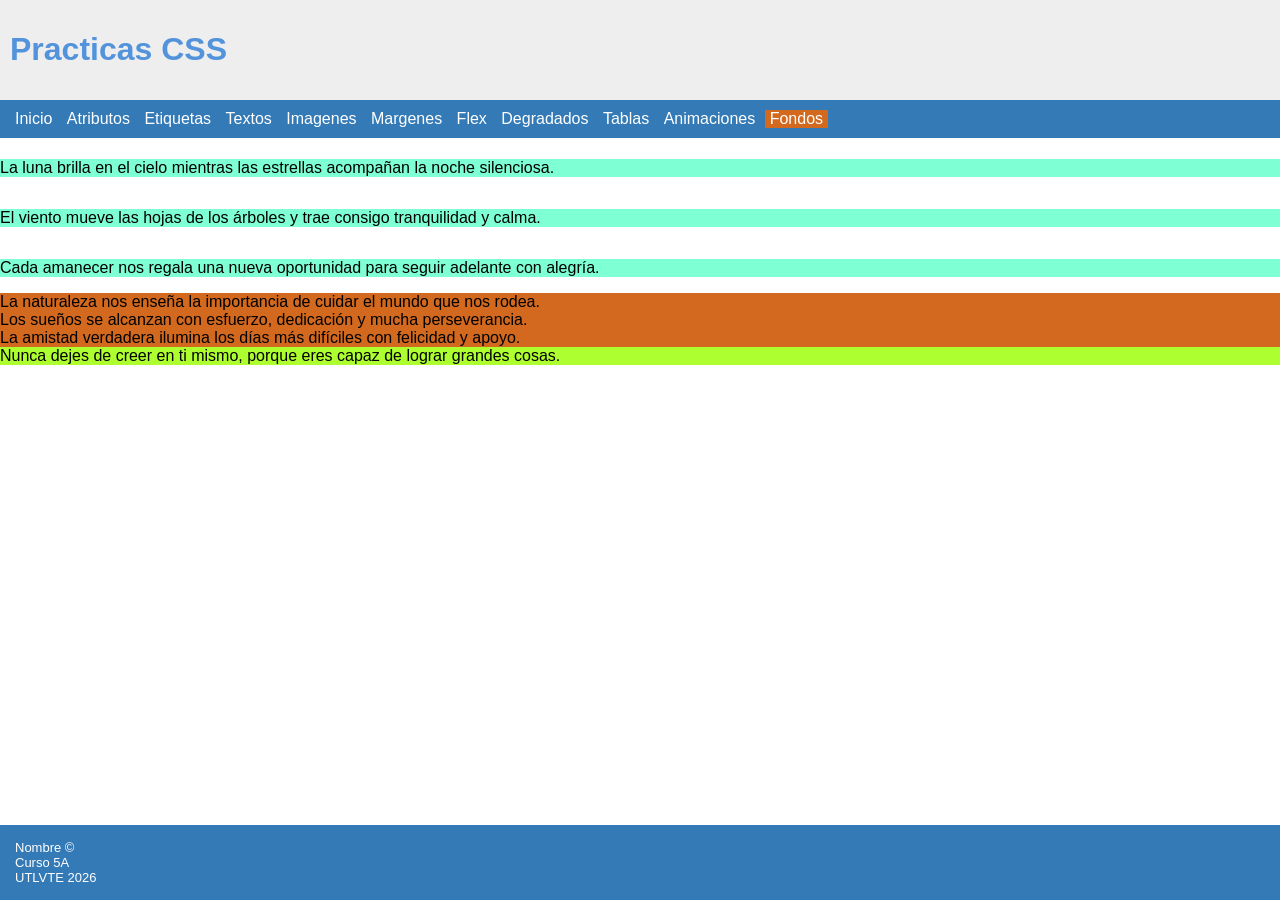
<file: Etiqueta.html>
<!DOCTYPE html>
<html lang="en">
<head>
    <meta charset="UTF-8">
    <meta name="viewport" content="width=device-width, initial-scale=1.0">
    <title>Etiqueta</title>

    <link rel="stylesheet" href="estilos.css">

    <style>
        p{
            background-color: aquamarine;
        }

        div{
            background-color: chocolate;
        }

        #diferente{
            background-color: greenyellow;
        }
    </style>
</head>

<body>

    <div id="cabecera">
        <h1>Practicas CSS</h1>
    </div>

    <div id="menu">
        <a href="Index.html" class="item_menu">Inicio</a>
        <a href="Atributos.html" class="item_menu">Atributos</a>
        <a href="Etiqueta.html" class="item_menu">Etiquetas</a>
        <a href="Textos.htm" class="item_menu">Textos</a>
        <a href="Imagenes.html" class="item_menu">Imagenes</a>
        <a href="Margenes.html" class="item_menu">Margenes</a>
        <a href="Flex.html" class="item_menu">Flex</a>
        <a href="Decradado.html" class="item_menu">Degradados</a>
        <a href="Tabla.html" class="item_menu">Tablas</a>
        <a href="Animaciones.html" class="item_menu">Animaciones</a>
        <div class="dropdown">
            <a class="item_menu dropbtn">Fondos</a>

            <div class="dropdown-content">
                <a href="FondoColor.html">Fondo Color</a>
                <a href="Fondo_Imagen.html">Fondo Imagen</a>
                <a href="Fondo_Fijo.html">Fondo Fijo</a>
            </div>
        </div>
    </div>
    <p>
        La luna brilla en el cielo mientras las estrellas acompañan la noche silenciosa.
    </p>
    <p>
        El viento mueve las hojas de los árboles y trae consigo tranquilidad y calma.
    </p>
    <p>
        Cada amanecer nos regala una nueva oportunidad para seguir adelante con alegría.
    </p>
    <div>
        La naturaleza nos enseña la importancia de cuidar el mundo que nos rodea.
    </div>
    <div>
        Los sueños se alcanzan con esfuerzo, dedicación y mucha perseverancia.
    </div>
    <div>
        La amistad verdadera ilumina los días más difíciles con felicidad y apoyo.
    </div>
    <div id="diferente">
        Nunca dejes de creer en ti mismo, porque eres capaz de lograr grandes cosas.
    </div>
    <div id="footer">
        Nombre © <br>
        Curso 5A <br>
        UTLVTE 2026
    </div>
</body>
</html>
</file>
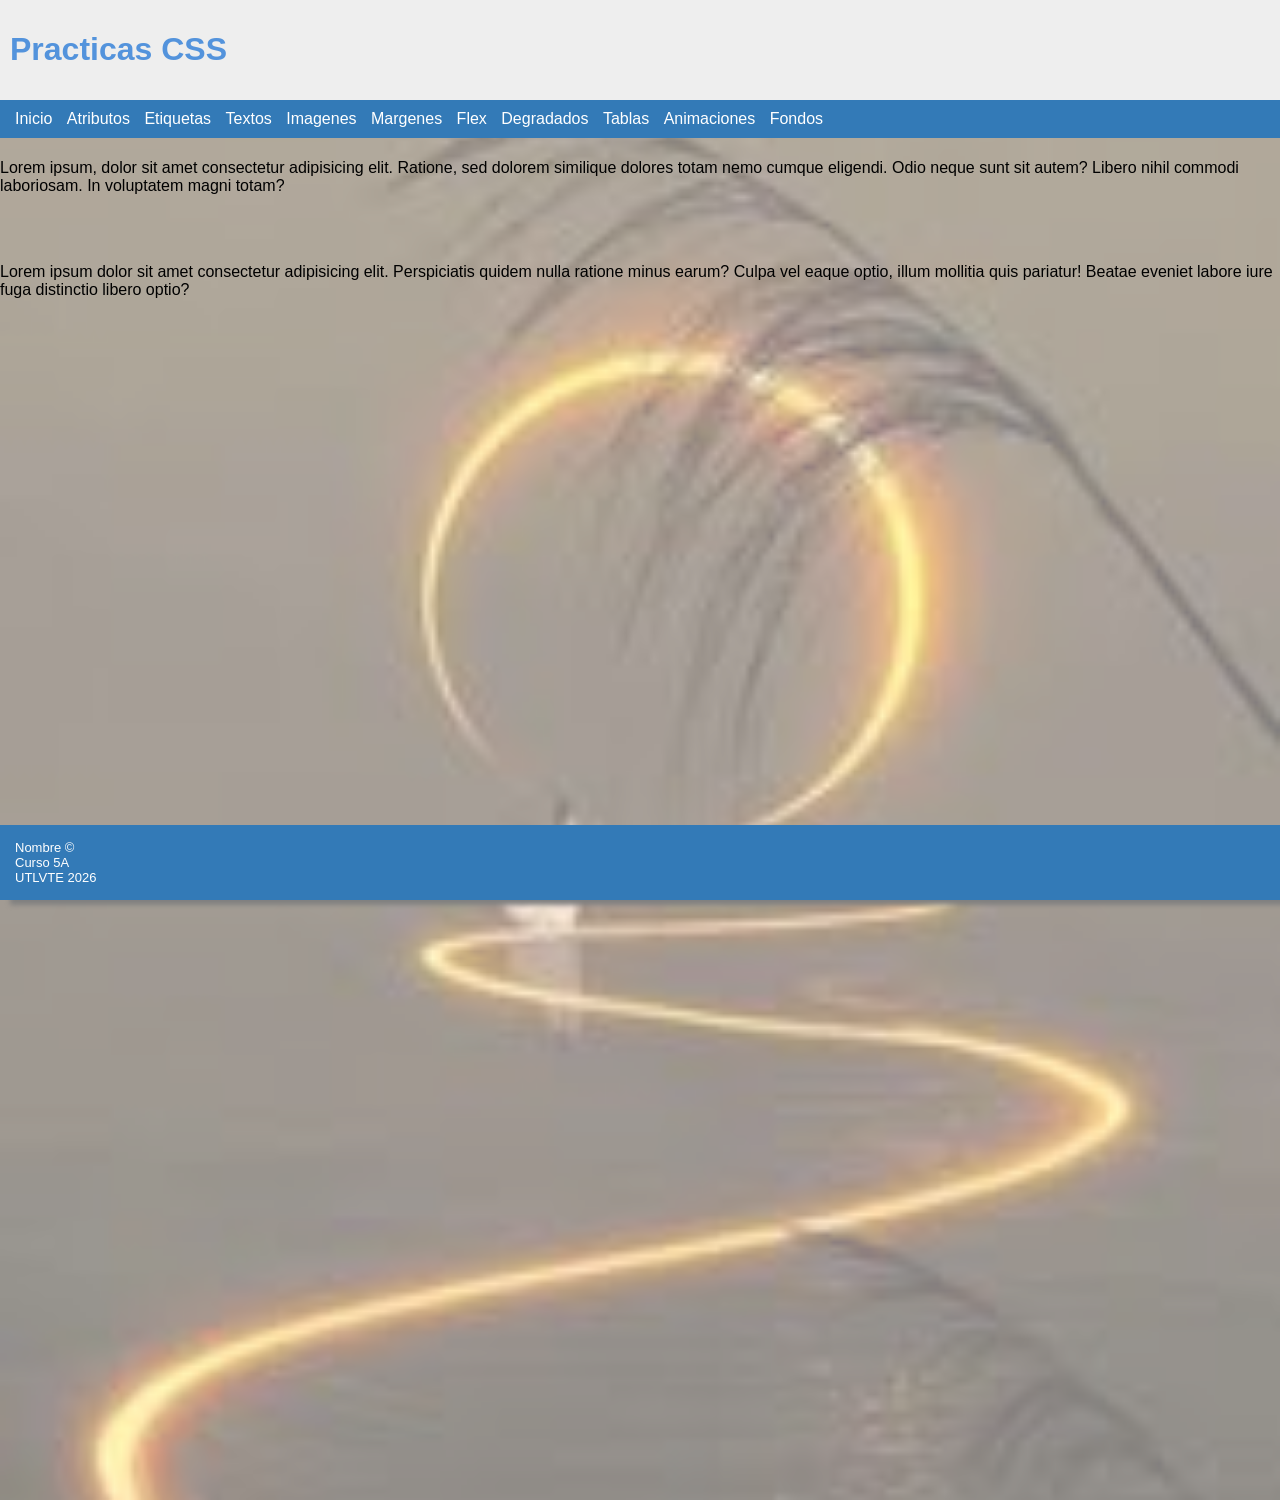
<file: Fondo_Fijo.html>
<!DOCTYPE html>
<html lang="en">
<head>
    <meta charset="UTF-8">
    <meta name="viewport" content="width=device-width, initial-scale=1.0">
    <title>Fondo Fijo</title>
    <link rel="stylesheet" href="estilos.css">
</head>
<body>
    <div id="cabecera">
        <h1>Practicas CSS</h1>
    </div>
    <div id="menu">
        <a href="Index.html" class="item_menu">Inicio</a>
        <a href="Atributos.html" class="item_menu">Atributos</a>
        <a href="Etiqueta.html" class="item_menu">Etiquetas</a>
        <a href="Textos.htm" class="item_menu">Textos</a>
        <a href="Imagenes.html" class="item_menu">Imagenes</a>
        <a href="Margenes.html" class="item_menu">Margenes</a>
        <a href="Flex.html" class="item_menu">Flex</a>
        <a href="Decradado.html" class="item_menu">Degradados</a>
        <a href="Tabla.html" class="item_menu">Tablas</a>
        <a href="Animaciones.html" class="item_menu">Animaciones</a>
        <div class="dropdown">
            <a class="item_menu dropbtn">Fondos</a>
            <div class="dropdown-content">
                <a href="FondoColor.html">Fondo Color</a>
                <a href="Fondo_Imagen.html">Fondo Imagen</a>
                <a href="Fondo_Fijo.html">Fondo Fijo</a>
            </div>
        </div>
    </div>
    <div id="Fondo_Fijo"></div>
    <p>
        Lorem ipsum, dolor sit amet consectetur adipisicing elit. Ratione, sed dolorem similique dolores totam nemo cumque eligendi. Odio neque sunt sit autem? Libero nihil commodi laboriosam. In voluptatem magni totam?
    </p>
    <br><br>
    <p>
        Lorem ipsum dolor sit amet consectetur adipisicing elit. Perspiciatis quidem nulla ratione minus earum? Culpa vel eaque optio, illum mollitia quis pariatur! Beatae eveniet labore iure fuga distinctio libero optio?
    </p>
    <br><br>
    <div id="footer">
        Nombre © <br>
        Curso 5A <br>
        UTLVTE 2026
    </div>
</body>
</html>
</file>
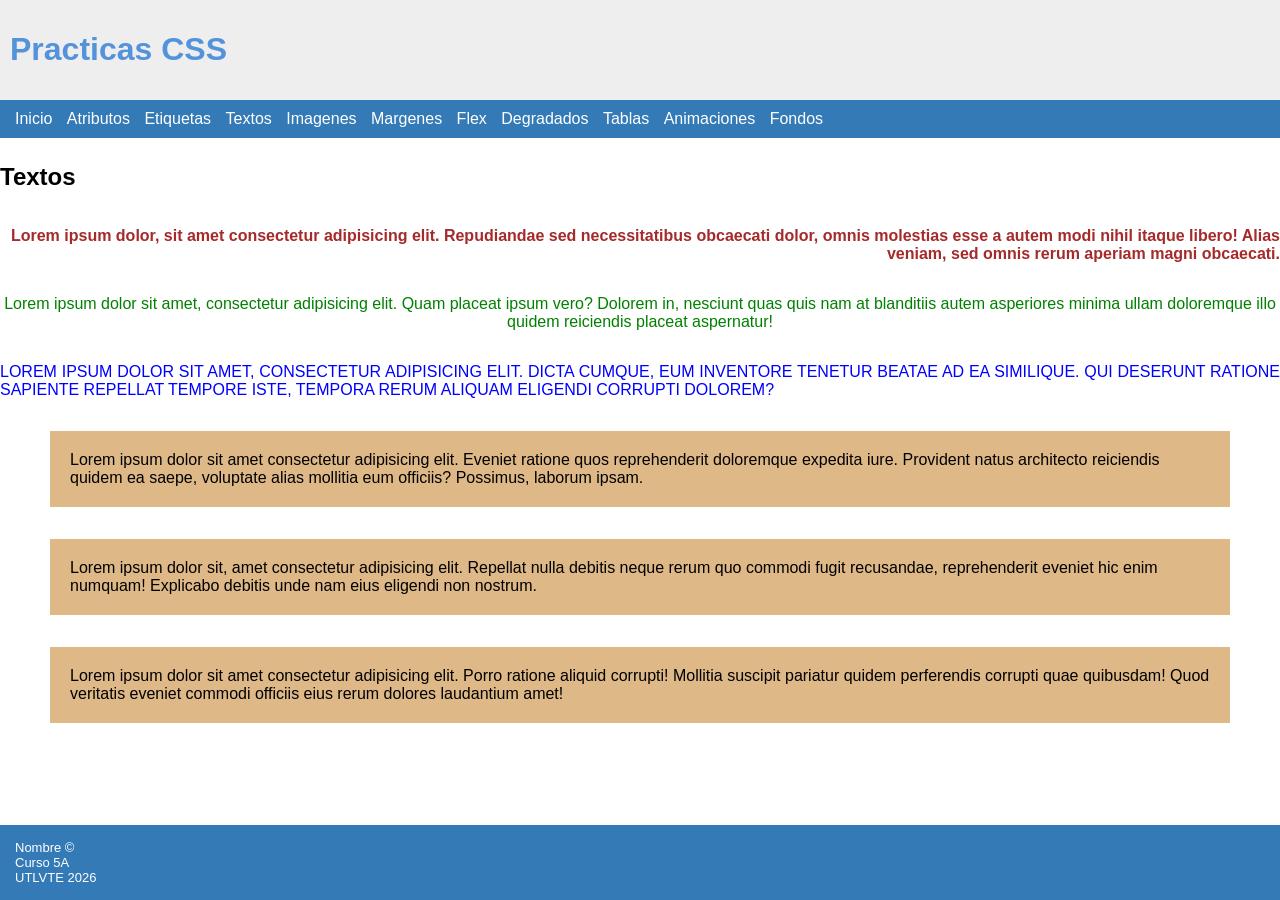
<file: Textos.htm>
<!DOCTYPE html>
<html lang="en">
<head>
    <meta charset="UTF-8">
    <meta name="viewport" content="width=device-width, initial-scale=1.0">
    <title>Textos</title>
    <link rel="stylesheet" href="estilos.css">
</head>
<body>
    <div id="cabecera">
        <h1>Practicas CSS</h1>
    </div>
    <div id="menu">
        <a href="Index.html" class="item_menu">Inicio</a>
        <a href="Atributos.html" class="item_menu">Atributos</a>
        <a href="Etiqueta.html" class="item_menu">Etiquetas</a>
        <a href="Textos.htm" class="item_menu">Textos</a>
        <a href="Imagenes.html" class="item_menu">Imagenes</a>
        <a href="Margenes.html" class="item_menu">Margenes</a>
        <a href="Flex.html" class="item_menu">Flex</a>
        <a href="Decradado.html" class="item_menu">Degradados</a>
        <a href="Tabla.html" class="item_menu">Tablas</a>
        <a href="Animaciones.html" class="item_menu">Animaciones</a>
        <div class="dropdown">
            <a class="item_menu dropbtn">Fondos</a>
            <div class="dropdown-content">
                <a href="FondoColor.html">Fondo Color</a>
                <a href="Fondo_Imagen.html">Fondo Imagen</a>
                <a href="Fondo_Fijo.html">Fondo Fijo</a>
            </div>
        </div>
    </div>
    <h2>Textos</h2>
    <p id="parrafo1">Lorem ipsum dolor, sit amet consectetur adipisicing elit. Repudiandae sed necessitatibus obcaecati dolor, omnis molestias esse a autem modi nihil itaque libero! Alias veniam, sed omnis rerum aperiam magni obcaecati.</p>
    <p id="parrafo2">Lorem ipsum dolor sit amet, consectetur adipisicing elit. Quam placeat ipsum vero? Dolorem in, nesciunt quas quis nam at blanditiis autem asperiores minima ullam doloremque illo quidem reiciendis placeat aspernatur!</p>
    <p id="parrafo3">Lorem ipsum dolor sit amet, consectetur adipisicing elit. Dicta cumque, eum inventore tenetur beatae ad ea similique. Qui deserunt ratione sapiente repellat tempore iste, tempora rerum aliquam eligendi corrupti dolorem?</p>

    <p class="ClaseParrafos">Lorem ipsum dolor sit amet consectetur adipisicing elit. Eveniet ratione quos reprehenderit doloremque expedita iure. Provident natus architecto reiciendis quidem ea saepe, voluptate alias mollitia eum officiis? Possimus, laborum ipsam.</p>
    <p class="ClaseParrafos">Lorem ipsum dolor sit, amet consectetur adipisicing elit. Repellat nulla debitis neque rerum quo commodi fugit recusandae, reprehenderit eveniet hic enim numquam! Explicabo debitis unde nam eius eligendi non nostrum.</p>
    <p class="ClaseParrafos">Lorem ipsum dolor sit amet consectetur adipisicing elit. Porro ratione aliquid corrupti! Mollitia suscipit pariatur quidem perferendis corrupti quae quibusdam! Quod veritatis eveniet commodi officiis eius rerum dolores laudantium amet!</p>
    <div id="footer">
        Nombre © <br>
        Curso 5A <br>
        UTLVTE 2026
    </div>
</body>
</html>
</file>
<file: estilos.css>
#parrafo1{
    color: brown;
    font-weight: bold;
    text-align: right;
}
#parrafo2{
    color: green;
    font-weight: light;
    text-align: center;
}
#parrafo3{
    color: blue;
    text-transform: uppercase; /*Mayuscula*/
    text-align: justify;
}
.ClaseParrafos{
    background-color: burlywood;
    margin-left: 50px ;
    margin-right: 50px;
    padding: 20px;
}
#div1{
    background-color: burlywood;
    margin: 20px;
}

#div2{
    background-color: burlywood;
    margin-left: 20px;
}

#div3{
    background-color: burlywood;
    margin-right: 20px;
}
#div4{
    background-color: burlywood;
    margin: 40px;
    padding: 20px;
}

#div5{
    background-color: burlywood;
    margin: 20px;
    padding-left: 20px;
    padding-right: 20px;
    padding-top: 40px;
    padding-bottom: 40px;

}
#img1{
    border: 5px solid red; /*tamaño tipo de color*/
    width: 30%;
}
#img2{
    width: 10%;
    border-radius: 5% ; 
    border: 2px solid gray;
}
#img3{
    width: 10%;
    opacity: 0.5;
}
#img3:hover{
    opacity: 1;
    width: 32%;
    
}
#Fondo_Color{
    background-color: rgb(172, 241, 246);
    height: 1500px;
    width: 100%;
    z-index: -1;
    position: absolute;
}
#Fondo_Imagen{
    background-image: url([data-uri]);
    height: 1500px;
    width: 100%;
    position: absolute;
    background-size: cover;
    background-repeat: no-repeat;
    z-index: -1;
    opacity: 0.5;
}
#Fondo_Fijo{
    background-image: url([data-uri]);
    height: 1500px;
    width: 100%;
    position: absolute;
    background-size: cover;
    background-repeat: no-repeat;
    z-index: -1;
    opacity: 0.5;
    background-attachment: fixed;
    margin: 0;
    padding: 0;
}
#deg1{
    height: 200px;
    background-image: linear-gradient(blue,skyblue);
}
#deg2{
    height: 200px;
    background-image: linear-gradient(blue, white, green);
}
#deg3{
    height: 200px;
    background-image: linear-gradient(to right, green,yellow,red);
}
.contenedor{
    display: flex;
}
.div_izquierda{
    width: 50%;
    height: 400px;
    background-color: greenyellow;
    margin-right: 10px;
}
.div_derecha{
    width: 50%;
    background-color: green;
    }
html, body{
    height: 100%;
    margin: 0;
}

body{
    display: flex;
    flex-direction: column;
}
html, body{
    height: 100%;
    margin: 0;
}
body{
    display: flex;
    flex-direction: column;
}
#footer{
    background-color: #337AB7;
    color: white;
    padding: 15px;
    margin-top: auto;
    box-shadow: 10px 5px 5px gray;
    font-size: small;
    text-align: left;
}
#cabecera{
    background-color: #EEEEEE;
    padding: 10px; /* margen interno */
    color: #5393dc;
}
#menu{
    background-color: #337AB7;
    padding: 10px;
    margin-bottom: 5px; /* margen abajo */
}
a.item_menu{
    color: white; /* color de texto */
    text-decoration: none; /* quitar subrayado */
    
    padding-top: 10px; /* arriba */
    padding-bottom: 10px; /* abajo */
    padding-left: 5px; /* izquierda */
    padding-right: 5px; /* derecha */
}
a.item_menu:hover{
    background-color: #5393dc; /* color fondo */
}
.dropdown{
    position: relative;
    display: inline-block;
}
.dropdown-content{
    display: none;
    position: absolute;
    background-color: white;
    min-width: 160px;

    box-shadow: 0px 8px 16px rgba(0,0,0,0.2);

    border-radius: 8px;
    overflow: hidden;

    margin-top: 10px;
}
.dropdown-content a{
    color: #333;
    padding: 10px 15px;

    text-decoration: none;
    display: block;

    border-bottom: 1px solid #eee;
}
.dropdown-content a:hover{
    background-color: #337AB7;
    color: white;
}
.dropdown:hover .dropdown-content{
    display: block;
}
.dropdown:hover .dropbtn{
    background-color: #2980B9;
}
#transicion{
    width: 100px;
    height: 100px;
    background-color: blue;
    transition: width 1s;
}
#transicion:hover{
    width: 200px;
}
#animacion{
    width: 100px;
    height: 100px;
    background-color: blue;
    animation-name: ejemplo1;
    animation-duration: 3s;
    animation-iteration-count: infinite;
}
@keyframes ejemplo1{
    from{background-color: blue;}
    to{background-color: red;}
}
#animacion2{
    width: 100px;
    height: 100px;
    background-color: green;
    animation-name: ejemplo2;
    animation-duration: 3s;
    animation-iteration-count: infinite;
    position: relative;
}
@keyframes ejemplo2{
    0%{left: 0px;top: 0px;}
    25%{left: 200px;top: 0px;}
    50%{left: 200px;top: 200px;}
    75%{left: 0px;top: 200px;}
    100%{left: 0px;top: 0px;}
}
*{
    font-family: Arial, Helvetica, sans-serif;
}
table{
    margin: 20px;
    border-collapse: collapse;
}

td{
    padding: 5px;
    font-family: Arial;
    font-size: 14px;
    font-weight: bold;
}

.Caja_de_Texto{
    padding: 5px;
    margin: 5px;

    border-radius: 5px;

    border: 1px solid gray;

    color: blue;

    font-family: Arial;
    font-size: 14px;
    font-weight: bold;

    width: 250px;
    height: 30px;
}

.Caja_de_Texto:focus{
    outline: none;
    border: 2px solid black;
}

#boton_enviar{
    background-color: green;
    color: white;

    padding: 5px;
    margin: 5px;

    border-radius: 5px;
    border: none;

    font-family: Arial;
    font-size: 14px;
    font-weight: bold;

    cursor: pointer;
}

#boton_enviar:hover{
    background-color: lightgreen;
}

#boton_borrar{
    background-color: red;
    color: white;

    padding: 5px;
    margin: 5px;

    border-radius: 5px;
    border: none;

    font-family: Arial;
    font-size: 14px;
    font-weight: bold;

    cursor: pointer;
}

#boton_borrar:hover{
    background-color: salmon;
}
</file>
